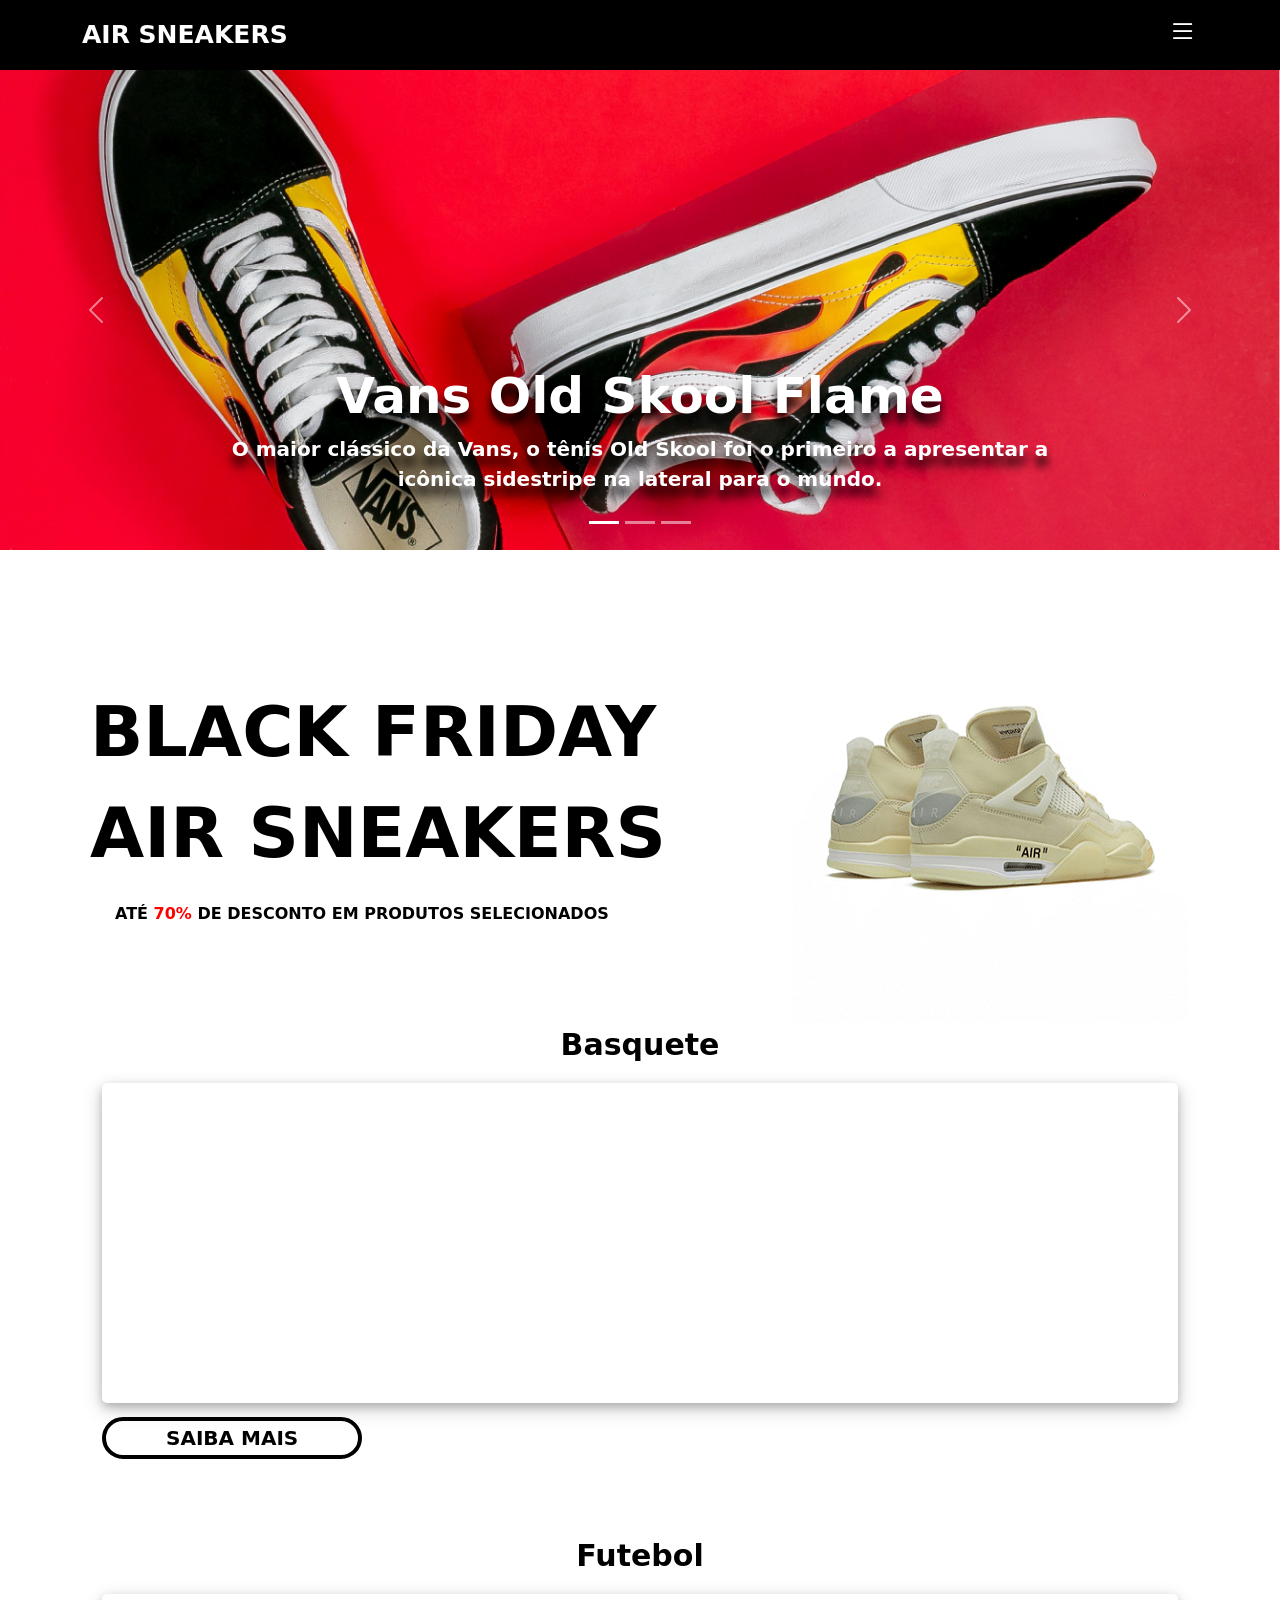
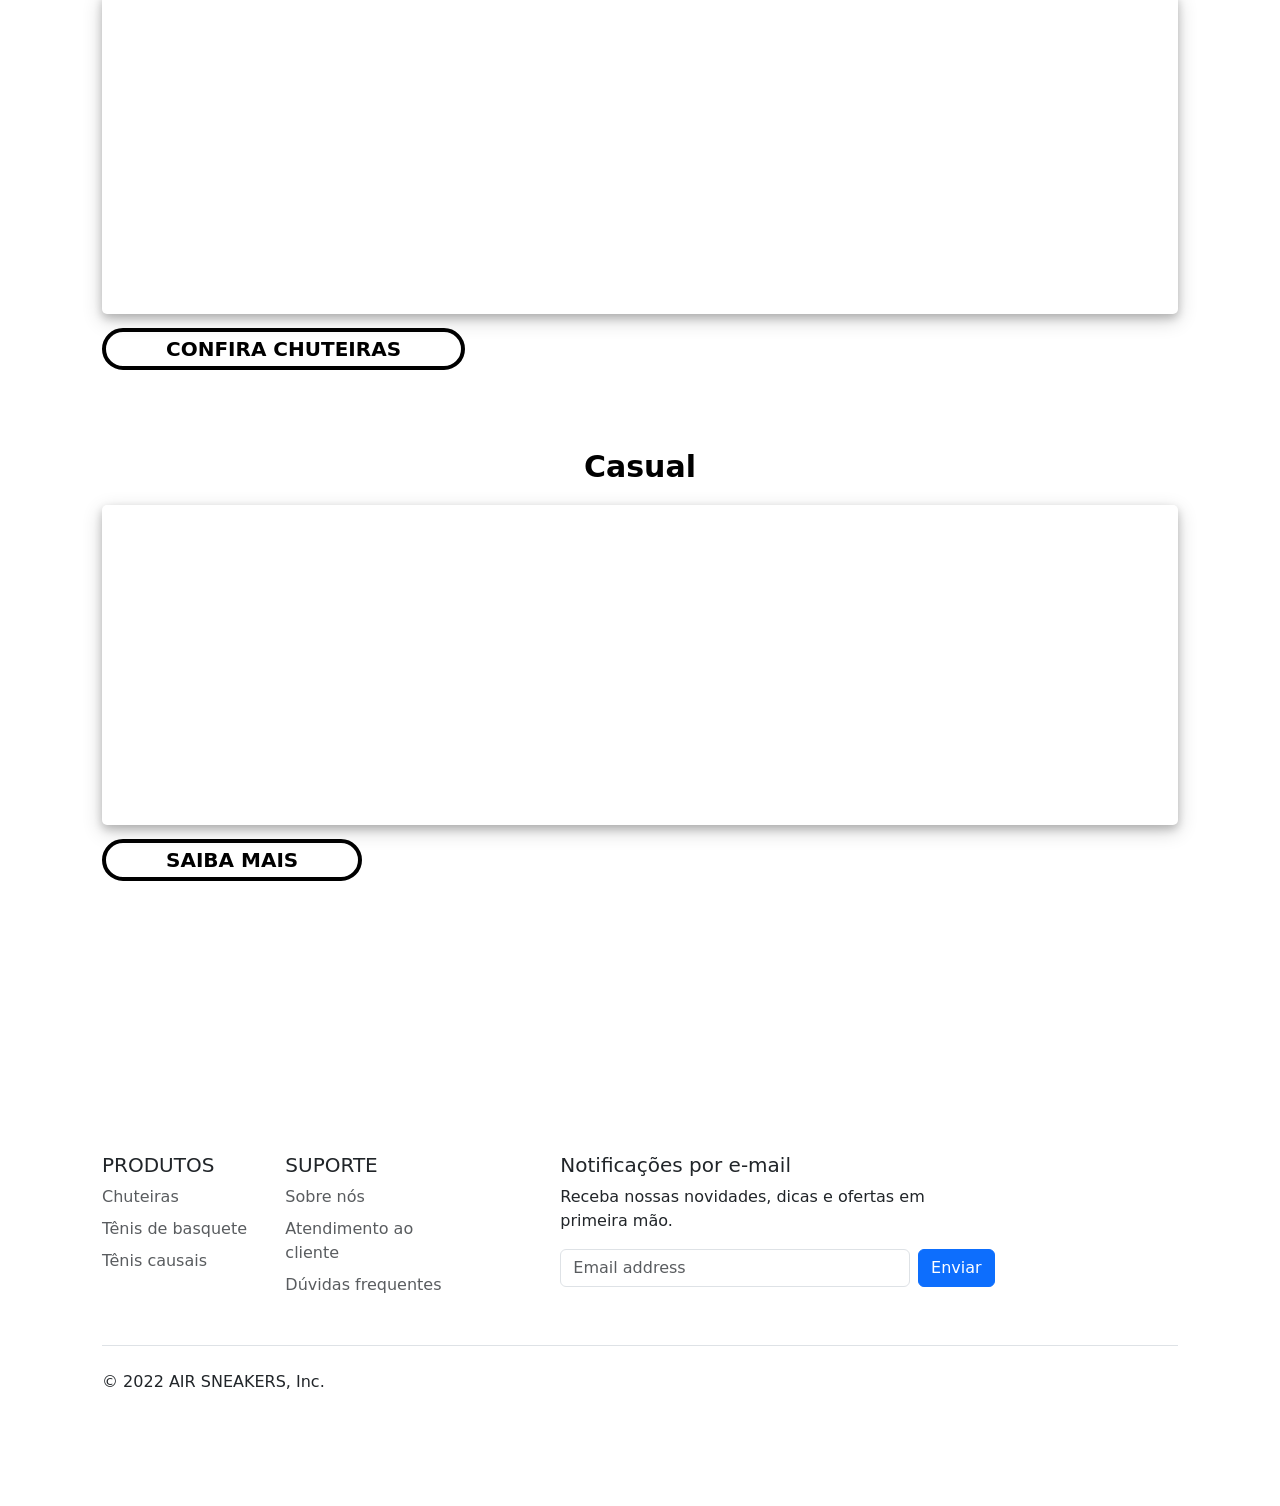
<file: Air Snickers definitivo/página_inicial/index.html>
<!DOCTYPE html>
<html lang="pt-br">
<head>
    <meta charset="UTF-8">
    <meta http-equiv="X-UA-Compatible" content="IE=edge">
    <meta name="viewport" content="width=device-width, initial-scale=1.0">
    <title>AIR SNEAKERS</title>
    <link rel="stylesheet" href="css/style.css">
    <link href="https://cdn.jsdelivr.net/npm/bootstrap@5.2.2/dist/css/bootstrap.min.css" rel="stylesheet" integrity="sha384-Zenh87qX5JnK2Jl0vWa8Ck2rdkQ2Bzep5IDxbcnCeuOxjzrPF/et3URy9Bv1WTRi" crossorigin="anonymous">
    <link rel="stylesheet" href="https://cdn.jsdelivr.net/npm/bootstrap-icons@1.5.0/font/bootstrap-icons.css">
    

</head>

<body>
<!--------------------------------------------------------- HEADER --------------------------------------------------------->
<div class="w-100" id="header">
       
  <div class="container py-3" id="header">
      <a class="navbar-brand text-white" id="logo" href="../página_inicial/index.html">AIR SNEAKERS</a>
      <button class="btn fs-3 text-white shadow-0 p-0 float-end" data-bs-toggle="collapse" href="#collapseNavbar">
      <i class="bi bi-list align-self-center d-flex"></i>
      </button>
  </div>

  <div class="w-100 float-start">
      <div class="collapse" id="collapseNavbar">
          <nav class="navbar navbar-expand-sm navbar-light bg-light">
              <div class="container">
                  <ul class="navbar-nav mx-sm-auto">
                      <li class="nav-item">
                          <a class="nav-link active" aria-current="page" href="../página_inicial/index.html">Home</a>
                      </li>
                      <li class="nav-item">
                          <a class="nav-link" href="../telafutebol/index.html">Futebol</a>
                      </li>
                      <li class="nav-item">
                          <a class="nav-link" href="../telacasual/index.html">Casual</a>
                      </li>
                      <li class="nav-item">
                          <a class="nav-link" href="../telabasquete/index.html">Basquete</a>
                      </li>
                      <li class="nav-item">
                          <a class="btn btn-dark" href="#link" role="button">Login</a>
                      </li>
                  </ul>
              </div>
          </nav>
      </div>
  </div>
</div>
<!--------------------------------------------------------- FIM HEADER --------------------------------------------------------->
    
    
    <div id="link" class="caixa-content">
        <form action="">
            <a href="#" class="fechacaixa">X</a>
            <div class="form-floating mb-3">
                <input type="email" class="form-control" id="floatingInput" placeholder="name@example.com">
                <label for="floatingInput">Endereço de Email</label>
            </div>
            <div class="form-floating">
                <input type="password" class="form-control" id="floatingPassword" placeholder="Password">
                <label for="floatingPassword">Senha</label>
            </div>
            
            
            <button>Entrar</button>
            <a href="">Esqueci a senha</a>
            <a href="">Não tenho cadastro</a>
        </form>
    </div>
    <!-------------------------------------- CAROUSEL -------------------------------------->
    
    <div id="carouselExampleCaptions" class="carousel slide" data-bs-ride="false" style="width:100vw">
        <div class="carousel-indicators">
          <button type="button" data-bs-target="#carouselExampleCaptions" data-bs-slide-to="0" class="active" aria-current="true" aria-label="Slide 1"></button>
          <button type="button" data-bs-target="#carouselExampleCaptions" data-bs-slide-to="1" aria-label="Slide 2"></button>
          <button type="button" data-bs-target="#carouselExampleCaptions" data-bs-slide-to="2" aria-label="Slide 3"></button>
        </div>
        <div class="carousel-inner" style="height: 30em;">


          <div class="carousel-item h-100 active" style="background: url(../página_inicial/imagens-carousel/IMG1.png) center/cover no-repeat;">
            <div class="carousel-caption d-none d-md-block">
              <h1>Vans Old Skool Flame</h1>
              <p>O maior clássico da Vans, o tênis Old Skool foi o primeiro a apresentar a icônica sidestripe na lateral para o mundo.</p>
            </div>
          </div>
          <div class="carousel-item h-100" style="background: url(../página_inicial/imagens-carousel/IMG3.png) center/cover no-repeat;">
            
            <div class="carousel-caption d-none d-md-block">
              <h1>Adidas Originals Superstar </h1>
              <p>O rei das quadras desde os anos 70 voltaram para marcar tendência agora na moda urbana</p>
            </div>
          </div>
          <div class="carousel-item h-100" style="background: url(../página_inicial/imagens-carousel/IMG4.png) center/cover no-repeat;">
            
            <div class="carousel-caption d-none d-md-block">
              <h1>Future Z: Neymar Jr. x Batman x PUMA</h1>
              <p>A edição especial da chuteira do Batman irá estrear no campo com Neymar Jr., celebrando o lançamento do novo filme</p>
            </div>
          </div>
        </div>
        <button class="carousel-control-prev" type="button" data-bs-target="#carouselExampleCaptions" data-bs-slide="prev">
          <span class="carousel-control-prev-icon" aria-hidden="true"></span>
          <span class="visually-hidden">Previous</span>
        </button>
        <button class="carousel-control-next" type="button" data-bs-target="#carouselExampleCaptions" data-bs-slide="next">
          <span class="carousel-control-next-icon" aria-hidden="true"></span>
          <span class="visually-hidden">Next</span>
        </button>
      </div>
    
    
    <!--------------------------------------  FIM CAROUSEL -------------------------------------->
  
    <div class="container-fluid-sm">
      <p class="black_friday">BLACK FRIDAY</p>
      <p class="air_sneakers">AIR SNEAKERS</p>
      <p class="desconto">ATÉ <spam class="desc">70%</spam> DE DESCONTO EM PRODUTOS SELECIONADOS</p>
      <div class="gif">
        <img src="img/gif_jordan4.gif" alt="" class="gif_tenis">  
      </div>



    <p class="text-center">Basquete</p>

    <!-------------------------------- CAROUSEL 02 -------------------------------->

    <div class="container" >
    <div id="carouselExampleControls" class="carousel slide" data-bs-ride="carousel" class="shadow-lg p-3 mb-5 bg-body rounded">
      <div class="carousel-inner" style="height: 20em; box-shadow: 0 4px 8px 0 rgba(0, 0, 0, 0.2), 0 6px 20px 0 rgba(0, 0, 0, 0.19);border-radius: 5px;">
        <div class="carousel-item h-100 active" style="background: url(https://kenlu.net/wp-content/uploads/2019/01/nike-chinese-new-year-collection-2019-1-scaled.jpg) center/cover no-repeat;">
        </div>
        <div class="carousel-item h-100" style="background: url(https://kenlu.net/wp-content/uploads/2016/01/848646.jpg) center/cover no-repeat; ">
        </div>
        <div class="carousel-item h-100" style="background: url(http://desempacados.com/wp-content/uploads/2019/10/jordan-1-fearless-collection-release-info.jpg) center/cover no-repeat;">
        </div>
      </div>
      <button class="carousel-control-prev" type="button" data-bs-target="#carouselExampleControls" data-bs-slide="prev">
        <span class="carousel-control-prev-icon" aria-hidden="true"></span>
        <span class="visually-hidden">Previous</span>
      </button>
      <button class="carousel-control-next" type="button" data-bs-target="#carouselExampleControls" data-bs-slide="next">
        <span class="carousel-control-next-icon" aria-hidden="true"></span>
        <span class="visually-hidden">Next</span>
      </button>
      <a href="../telabasquete/index.html" class="saibamais">SAIBA MAIS</a>
    </div>
  </div>
  <!-------------------------------- FIM CAROUSEL 02 -------------------------------->
  

  


  <p class="text-center" style="margin-top: 100px;">Futebol</p>

  <!-------------------------------- CAROUSEL 03-------------------------------->
  <div class="container">
    <div id="carouselExampleFade" class="carousel slide carousel-fade" data-bs-ride="carousel">
      <div class="carousel-inner" style="height: 20em;  box-shadow: 0 4px 8px 0 rgba(0, 0, 0, 0.2), 0 6px 20px 0 rgba(0, 0, 0, 0.19); border-radius: 5px;">
        <div class="carousel-item  h-100 active" style="background: url(https://www.soccerbible.com/media/129944/nike-1-min.jpg) center/cover no-repeat;">
        
        </div>
        <div class="carousel-item h-100"  style="background: url(https://4football.com.ua/images/fdb0a80b9c8d.jpg) center/cover no-repeat;">
        </div>
        <div class="carousel-item h-100"  style="background: url(../página_inicial/imagens-carousel/IMG4.png) center/cover no-repeat;">
        </div>
      </div>
      <button class="carousel-control-prev" type="button" data-bs-target="#carouselExampleFade" data-bs-slide="prev">
        <span class="carousel-control-prev-icon" aria-hidden="true"></span>
        <span class="visually-hidden">Previous</span>
      </button>
      <button class="carousel-control-next" type="button" data-bs-target="#carouselExampleFade" data-bs-slide="next">
        <span class="carousel-control-next-icon" aria-hidden="true"></span>
        <span class="visually-hidden">Next</span>
      </button>
      <a href="../telafutebol/index.html" class="botao_do_neymar">CONFIRA CHUTEIRAS </a>   
    </div>
  </div>
  <!--------------------------------FIM  CAROUSEL 03-------------------------------->

  
  <p class="text-center" style="margin-top: 100px;">Casual</p>

  <!-------------------------------- CAROUSEL 04 -------------------------------->
  <div class="container">
    <div id="carouselExampleInterval" class="carousel slide" data-bs-ride="carousel">
      <div class="carousel-inner" style="height: 20em;  box-shadow: 0 4px 8px 0 rgba(0, 0, 0, 0.2), 0 6px 20px 0 rgba(0, 0, 0, 0.19); border-radius: 5px;">
        <div class="carousel-item h-100 active" data-bs-interval="10000" style="background: url(https://sneakersonmars.eu/wp-content/uploads/2021/08/Mens-nike-air-force-1-07.jpg) center/cover no-repeat;">
        </div>
        <div class="carousel-item h-100" data-bs-interval="2000" style="background: url(https://images.pexels.com/photos/8781223/pexels-photo-8781223.jpeg?auto=compress&cs=tinysrgb&w=1260&h=750&dpr=1) center/cover no-repeat;">
        </div>
        <div class="carousel-item h-100" style="background: url(../página_inicial/img/banneradidas.png) center/cover no-repeat;">
        </div>
      </div>
      <button class="carousel-control-prev" type="button" data-bs-target="#carouselExampleInterval" data-bs-slide="prev">
        <span class="carousel-control-prev-icon" aria-hidden="true"></span>
        <span class="visually-hidden">Previous</span>
      </button>
      <button class="carousel-control-next" type="button" data-bs-target="#carouselExampleInterval" data-bs-slide="next">
        <span class="carousel-control-next-icon" aria-hidden="true"></span>
        <span class="visually-hidden">Next</span>
      </button>
      <a href="../telacasual/index.html" class="saibamais">SAIBA MAIS</a>
    </div>
  </div>

  <!--------------------------------FIM  CAROUSEL 04-------------------------------->




<!--------------------------------FOOTER-------------------------------->


  <div class="container" style="margin-top: 250px; ">
    <footer class="py-5">
      <div class="row">
        <div class="col-6 col-md-2 mb-3">
          <h5>PRODUTOS</h5>
          <ul class="nav flex-column">
            <li class="nav-item mb-2"><a href="#" class="nav-link p-0 text-muted">Chuteiras</a></li>
            <li class="nav-item mb-2"><a href="#" class="nav-link p-0 text-muted">Tênis de basquete </a></li>
            <li class="nav-item mb-2"><a href="#" class="nav-link p-0 text-muted">Tênis causais</a></li>
          </ul>
        </div>
  
        <div class="col-6 col-md-2 mb-3">
          <h5>SUPORTE</h5>
          <ul class="nav flex-column">
            <li class="nav-item mb-2"><a href="#" class="nav-link p-0 text-muted">Sobre nós</a></li>
            <li class="nav-item mb-2"><a href="#" class="nav-link p-0 text-muted">Atendimento ao cliente</a></li>
            <li class="nav-item mb-2"><a href="#" class="nav-link p-0 text-muted">Dúvidas frequentes</a></li>
          </ul>
        </div>
  
      
  
        <div class="col-md-5 offset-md-1 mb-3">
          <form>
            <h5>Notificações por e-mail</h5>
            <p>Receba nossas novidades, dicas e ofertas em primeira mão.</p>
            <div class="d-flex flex-column flex-sm-row w-100 gap-2">
              <label for="newsletter1" class="visually-hidden">Email address</label>
              <input id="newsletter1" type="text" class="form-control" placeholder="Email address">
              <button class="btn btn-primary" type="button" >Enviar</button>
            </div>
          </form>
        </div>
      </div>
  
      <div class="d-flex flex-column flex-sm-row justify-content-between py-4 my-4 border-top">
        <p>© 2022 AIR SNEAKERS, Inc.</p>
        <ul class="list-unstyled d-flex">
          <li class="ms-3"><a class="link-dark" href="#"><svg class="bi" width="24" height="24"><use xlink:href="#twitter"></use></svg></a></li>
          <li class="ms-3"><a class="link-dark" href="#"><svg class="bi" width="24" height="24"><use xlink:href="#instagram"></use></svg></a></li>
          <li class="ms-3"><a class="link-dark" href="#"><svg class="bi" width="24" height="24"><use xlink:href="#facebook"></use></svg></a></li>
        </ul>
      </div>
    </footer>
  </div>


<!--------------------------------FIM FOOTER-------------------------------->


<script src="https://cdn.jsdelivr.net/npm/bootstrap@5.2.2/dist/js/bootstrap.bundle.min.js" integrity="sha384-OERcA2EqjJCMA+/3y+gxIOqMEjwtxJY7qPCqsdltbNJuaOe923+mo//f6V8Qbsw3" crossorigin="anonymous"></script>



</body>
</html>
</file>
<file: Air Snickers definitivo/página_inicial/css/style.css>
@import url('https://fonts.googleapis.com/css2?family=Roboto&display=swap');


*{
    margin: 0px;
    padding: 0px;
}

body{
    display: flex;
    flex-direction: column;
    align-items: center;
    font-family: 'roboto', 'sans-serif';
    overflow-x: hidden;
}

/* ============ HEADER ================== */

#logo{
    font-size: 25px;
    font-weight: 900;
    text-shadow: 4px 4px #000;
}
#header{
    background-color: #000;
    /* box-shadow: 0px 3px 10px black; */
}
.carousel-indicators{
    justify-content: center;
}
/* ============  FIM HEADER ================== */

@keyframes animacaixa {
    0% {top: 50px;}
    100% {top: 100px;}
}
.caixa-content{
    z-index: 999;
    position: fixed;
    top: 100px;
    /* border: 5px solid white; */
    border-radius: 5px;
    padding: 20px;
    display: none;
    animation-name: animacaixa;
    animation-duration: 1s;
    background-color: #363636;
    color: white;
    box-shadow: 0px 3px 10px black;
}
.form-floating input{
    border-radius: 0px;
    box-shadow: none !important;
}
.form-floating label{
    font-size: 15px !important;
}
.form-floating input:focus{
    color: white;
    background-color: #363636;
    font-size: 20px;
}
.caixa-content:target{
    display: block;
   
}
.caixa-content form{
    display: flex;
    flex-direction: column;

}
.caixa-content form *{
    margin: 10px 0px;

}
.caixa-content form label{
    font-size: 25px;
    font-family: sans-serif;
}
.caixa-content form input{
    border: none;
    border-bottom: 1px solid white;
    background-color: rgba(0, 0, 0, 0);
    font-size: 25px;
    color: white;
}
.caixa-content form input:focus{
    outline: none;
}
.caixa-content form a{
    text-decoration: none;
    color: white;
    font-size: 20px;
}
.caixa-content form a:hover{
    color: black;
}
.caixa-content button{
    background-color: black;
    color: white;
    font-size: 20px;
    border-radius: 20px;
    padding: 5px 0px;
    border: none;
    cursor: pointer;
    transition: all 0.4s;
}
.caixa-content button:hover{
    background-color: white;
    color: red;
}
.fechacaixa{
    position: absolute;
    top: 0px;
    right: 30px;
}


.hover-tenis:hover{
    box-shadow: 0 4px 8px 0 rgba(0, 0, 0, 0.2), 0 6px 20px 0 rgba(0, 0, 0, 0.19)
}


/* =================== FIM caixa ============== */
/* =================== CAROUSEL ============== */
.carousel-caption h1{
    font-size: 50px;
    text-shadow:0px 10px 10px black;
    font-weight: 700;
}
.carousel-caption p{
    font-size: 20px;
    font-weight: 650;
    text-shadow:0px 10px 10px black;
}

/* =================== FIM  CAROUSEL ============== */

.container-fluid-sm{ 
    margin-top: 130px;
}


.black_friday{
    color: #000;
    font-weight: 790;
    font-size: 70px;
    /* margin-left: 0px; */
}

.air_sneakers{
    color: #000;
    font-weight:790;
    font-size: 70px;
    /* margin-left: 0px; */
    margin-top: -20px;  
}

.desconto{
    color: #000;
    font-weight: 800;
    margin-left: 25px;
    
}
.desconto spam{
    color: red;
}

.gif_tenis{
    width: 400px;
    height: 500px;
    margin-left: 700px;
    margin-top: -420px;
    border-color: transparent;
}

.text-center{
    font-size: 30px;
    font-weight: 600;
    color: #000;

}

/*------------------------ IMAGENS ------------------------ */
.lebron{
    width: 80vw;
    height: 450px;
    border-radius: 5px;
}

.basquete{
    font-weight: bold;
    font-size: 50px;
}

.saibamais{
    text-decoration: none;
    padding-left: 60px;
    padding-right: 60px;
    padding-top: 5px;
    padding-bottom: 5px;
    border: 4px solid black;
    border-radius: 100px;
    font-size: 20px;
    font-weight: bold;
    color: black;
    position: relative;
    top: 20px;
    
}  

.neymar{
    text-decoration: none;
    padding-left: 60px;
    padding-right: 60px;
    padding-top: 5px;
    padding-bottom: 5px;
    border: 2px solid black;
    border-radius: 100px;
    font-size: 20px;
    font-weight: bold;
    color: black;
    position: relative;
    top: 20px;
}

.neymar:hover {
    background-color: black;
    color: white;
}

.ney{
    margin-top: 110px;
}

.saibamais:hover {
    background-color: black;
    color: white;
}

.lancamentos {
    position: absolute;
    right: 0;
    top:-15px;
    font-weight: bold;
    font-size: 20px;
    text-transform: uppercase;
    color: black;
}

.confira{
    background-color: red;
    width: 80vw;    
}

.conf{
    display: flex;
    justify-content: left;
    width: 80vw;
    margin-top: -2px;
}

.botao_do_neymar{
    text-decoration: none;
    padding-left: 60px;
    padding-right: 60px;
    padding-top: 5px;
    padding-bottom: 5px;
    border: 4px solid #000;
    border-radius: 100px;
    font-size: 20px;
    font-weight: bold;
    color: #000;
    position: relative;
    top: 20px;
}

.botao_do_neymar:hover {
    background-color: #000;
    color: white;
}


.diversos {
    position: absolute;
    right: 0;
    top:-15px;
    font-weight: bold;
    font-size: 20px;
    text-transform: uppercase;
    color: black;
    
}

.sai{
    display: flex;
    justify-content: center;
    width: 80vw;
    margin-top: -2px;
}

.adidas{
    width: 600px;
    height: 1000px;
    margin-left: 100px;
}


.tenis-adidas{
    width: 600px;
}

.ad{
    width: 80vw;
    background-color: black;
    columns: 2;
    border-radius: 5px;
}

.tenis-casual{
    color: white;
    font-size: 60px;
    font-weight: 800;
    text-align: center;

}

.desc{
    color: red;
}

.nome-adidas{
    color: gray;
}

.divtenis{
    height: 100%;
    display: flex;
    justify-content: center;
    align-items: center;
}

.saibamais-adidas{
    text-decoration: none;
    padding-left: 60px;
    padding-right: 60px;
    padding-top: 5px;
    padding-bottom: 5px;
    border: 4px solid black;
    border-radius: 100px;
    font-size: 20px;
    font-weight: bold;
    color: black;
}

.saibamais-adidas:hover {
    background-color: black;
    color: white;
}

.teste{
    /* background-color: blue; */
    width: 80vw;
    margin-top: 15px;
}

.container-fluid{
    width: 100vw; 
    background-color: black;
    margin: 0px !important;
}

.col-sm{
    background-color: #000;
    height: 200px;
    width: 100vw;
    margin: 150px;
    
}



/*------------------------ FIM IMAGENS ------------------------ */



/*-------------------------------------- MEDIA -------------------------------------- */

@media (max-width: 1190px){
    .diversos {
        top: 30px;
        left: 0;
        font-size: 19px;       
    }
    
}

@media (max-width: 1215px) {
    .gif_tenis{
        width: 400px;
        height: 500px;
        margin-top: 50px;
        margin-left: 0px;
    }

    .gif {
        text-align: center;
    }
}



@media (max-width: 930px){
    .tenis-casual{
        font-size: 30px;
    }
}

@media (max-width: 825px) {
    .lancamentos {
        top: 30px;
        left: 0;
        font-size: 19px;       
    }
    .saibamais-adidas{
        font-size: 15px;
    }
    header { 
        display: flex;
    }

}

@media (max-width: 830px) {
    #itens{
        display: none;
    }

    #itens{
        display: none;
    }
}

@media (max-width: 600px) {
    .saibamais {
        padding: 5px 30px 5px 30px;
        font-size: 15px;
        left: 0px;
    }
    .basquete {
        position: relative;
        left: 0px;
    }
    .gif_tenis {
        margin-top: -20px;
        width: 500px;
        height: 400px;
        /* margin-left: 20px; */
        width: 260px;
        background-color: white;
        justify-content: center;
    }
    .black_friday {
        font-weight: 700;
        margin-left: 40px;
        font-size: 35px;
    }
    .air_sneakers {
        font-weight: 700;
        font-size: 35px;
        margin-left: 40px;
    }
    .desconto {
        margin-left: 50px;
        font-size: 15px;
        width: 275px;
    }
    .botao_do_neymar{
        font-size: 13px;
        padding: 10px;
    }
    .caixa-content{
        top: 0px !important;
        background-color: #363636;
        opacity: 1;
        width: 100vw;
        height: 100vh;
        z-index: 999;
    }
    .tenis-casual{
        font-size: 15px;
    }

    .saibamais-adidas {
        padding: 5px 30px 5px 30px;
        font-size: 15px;
    }

    .col-sm{
        margin-left: 50px !important;
    }
    
    .lancamentos{
        font-size: 17px;
    }
    .diversos{
        font-size: 17px;

    }
   
    #itens > a{
        display: block;   
    }
 
}
</file>
